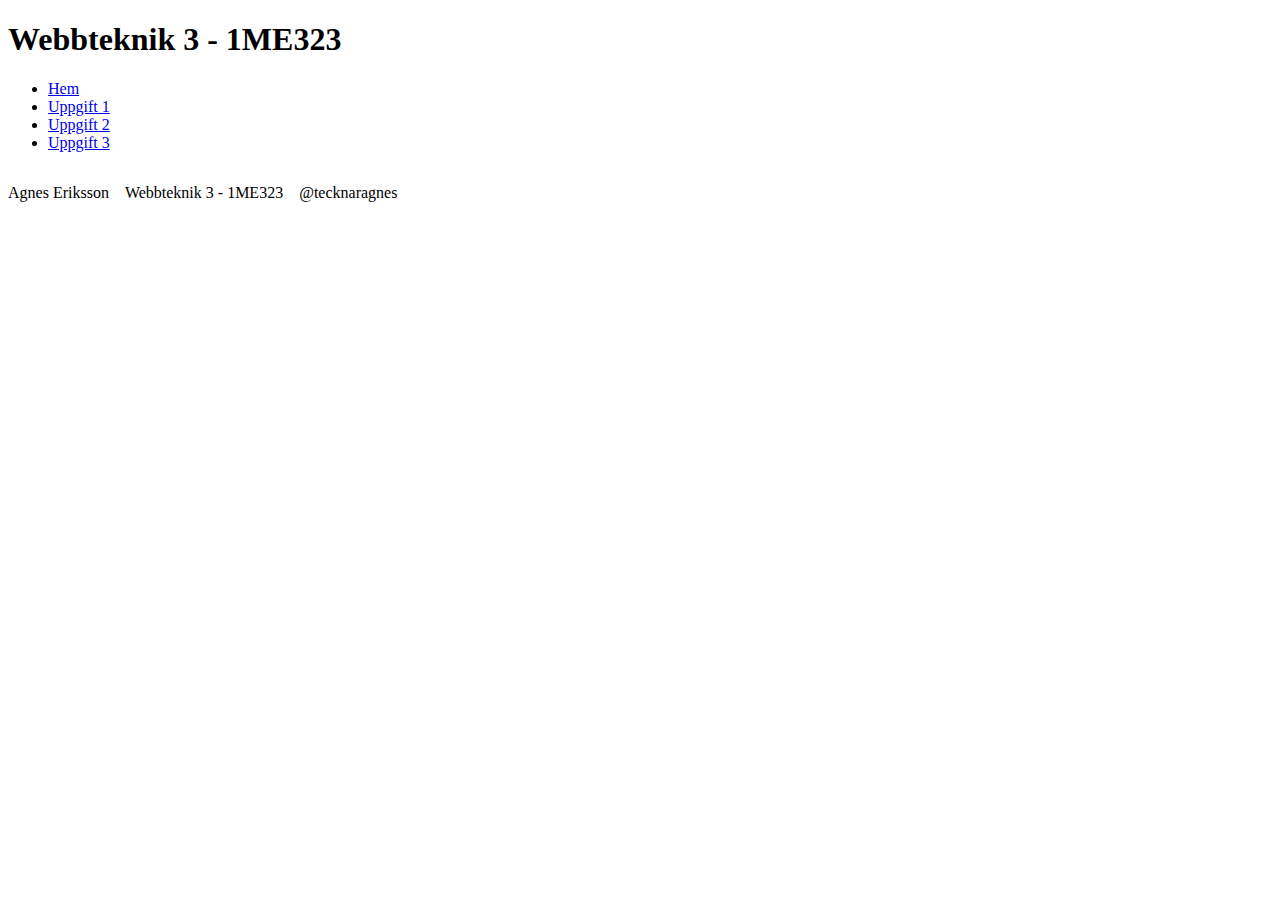
<file: index.html>
<!DOCTYPE html>
<html lang="sv">

<head>
    <meta charset="UTF-8">
    <meta name="viewport" content="width=device-width, initial-scale=1.0">
    <link href="https://fonts.googleapis.com/css2?family=Limelight&family=Roboto:ital,wght@0,100;0,300;0,400;0,500;0,700;0,900;1,100;1,300;1,400;1,500;1,700;1,900&display=swap" rel="stylesheet">
    <link rel="icon" href="data:image/svg+xml,<svg xmlns='http://www.w3.org/2000/svg' viewBox='0 0 100 100'><text y='1em' font-size='80'>🐸</text></svg>">
    <script type="module" src="script.js"></script>
    <script type="module" src="globalNav.js"></script>
    <link rel="stylesheet" href="style.css">
    <title>Agnes uppgifter</title>
</head>

<body>
    <header>
        <h1>Webbteknik 3 - 1ME323</h1>
    </header>

    <main id="main">
    </main>

    <footer>
        <p>Agnes Eriksson</p>
        <p>Webbteknik 3 - 1ME323</p>
        <p>@tecknaragnes</p>
    </footer>
</body>

</html>
</file>
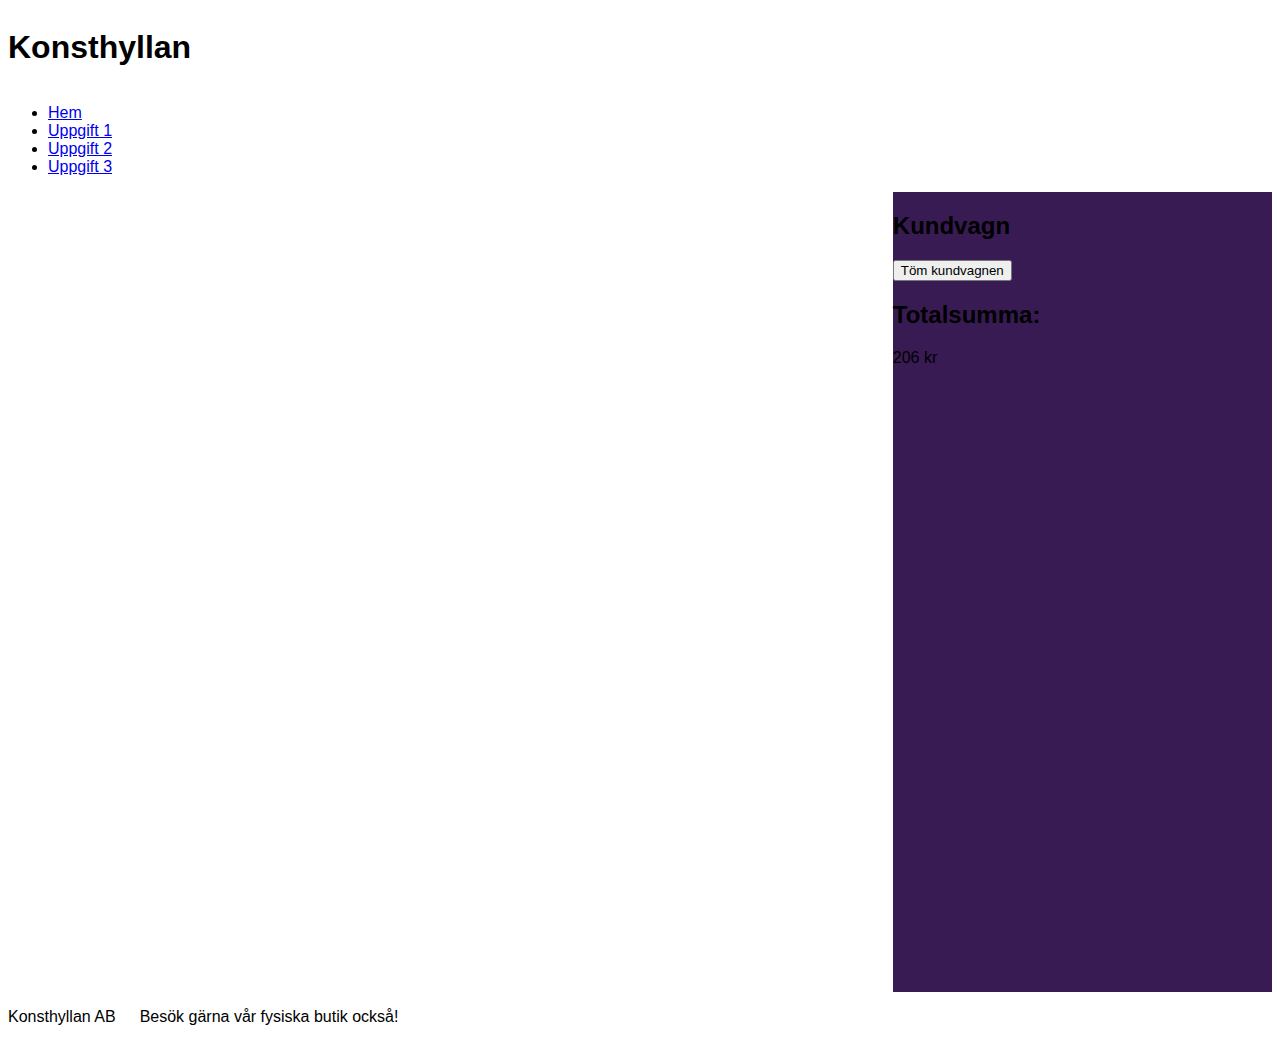
<file: assignment2/index.html>
<!DOCTYPE html>
<html lang="sv">

<head>
    <meta charset="UTF-8">
    <meta name="viewport" content="width=device-width, initial-scale=1.0">
    <link href="https://fonts.googleapis.com/css2?family=Limelight&family=Roboto:ital,wght@0,100;0,300;0,400;0,500;0,700;0,900;1,100;1,300;1,400;1,500;1,700;1,900&display=swap" rel="stylesheet">
    <link rel="icon" href="data:image/svg+xml,<svg xmlns='http://www.w3.org/2000/svg' viewBox='0 0 100 100'><text y='1em' font-size='80'>🐸</text></svg>">
    <link rel="stylesheet" href="../style.css">
    <link rel="stylesheet" href="style.css">
    <script type="module" src="../globalNav.js"></script>
    <script type="module" src="main.js"></script>
    <title>Uppgift 2</title>
</head>

<body data-currentPage="wU2">
    <header>
        <h1>Konsthyllan</h1>
    </header>

    <main id="cardContainers">
    </main>

    <aside id="shoppingCart">
        <h2>Kundvagn</h2>
        <ul id="cartList"></ul>
        <button id="emptyCart">Töm kundvagnen</button>
        <span id="totalSum">
            <h2>Totalsumma:</h2>
            <p>206 kr</p>
        </span>
    </aside>

    <footer>
        <p>Konsthyllan AB</p>
        <p>Besök gärna vår fysiska butik också!</p>
    </footer>
</body>

</html>
</file>
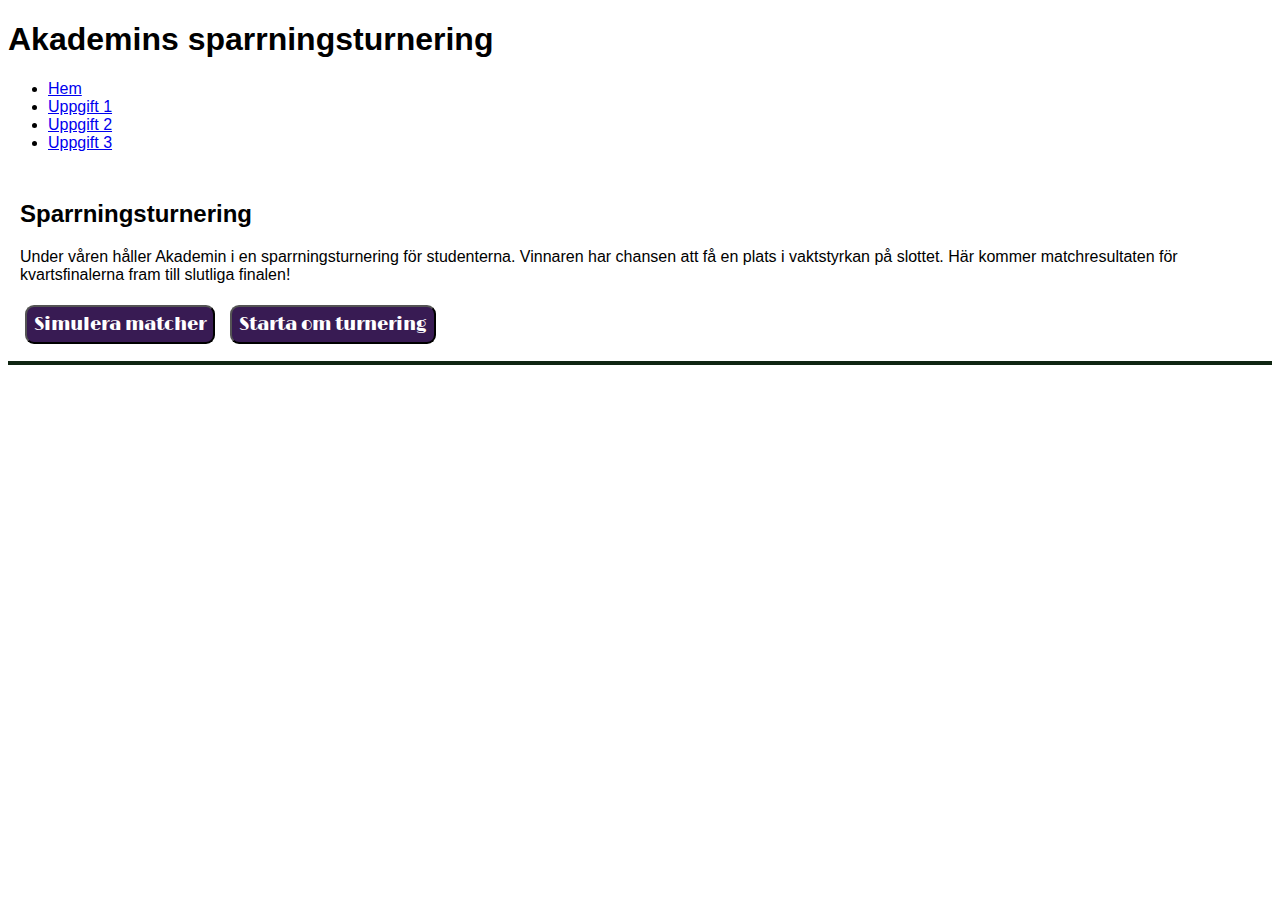
<file: assignment3/index.html>
<!DOCTYPE html>
<html lang="sv">

<head>
    <meta charset="UTF-8">
    <meta name="viewport" content="width=device-width, initial-scale=1.0">
    <link href="https://fonts.googleapis.com/css2?family=Limelight&family=Roboto:ital,wght@0,100;0,300;0,400;0,500;0,700;0,900;1,100;1,300;1,400;1,500;1,700;1,900&display=swap" rel="stylesheet">
    <link rel="icon" href="data:image/svg+xml,<svg xmlns='http://www.w3.org/2000/svg' viewBox='0 0 100 100'><text y='1em' font-size='80'>🐸</text></svg>">
    <link rel="stylesheet" href="../style.css">
    <link rel="stylesheet" href="style.css">
    <script type="module" src="../globalNav.js"></script>
    <script type="module" src="main.js"></script>
    <title>Uppgift 3</title>
</head>

<body data-currentPage="wU3">
    <header>
        <h1>Akademins sparrningsturnering</h1>
    </header>

    <main>
        <section id="intro">
            <h2>Sparrningsturnering</h2>
            <p>Under våren håller Akademin i en sparrningsturnering för studenterna. Vinnaren har chansen att få en plats i vaktstyrkan på slottet. Här kommer matchresultaten för kvartsfinalerna fram till slutliga finalen!</p>
            <button id="simMatch">Simulera matcher</button>
            <button id="restart">Starta om turnering</button>
        </section>

        <section id="headers">
        </section>
        <section id="bracket">
        </section>

    </main>

</body>

</html>
</file>
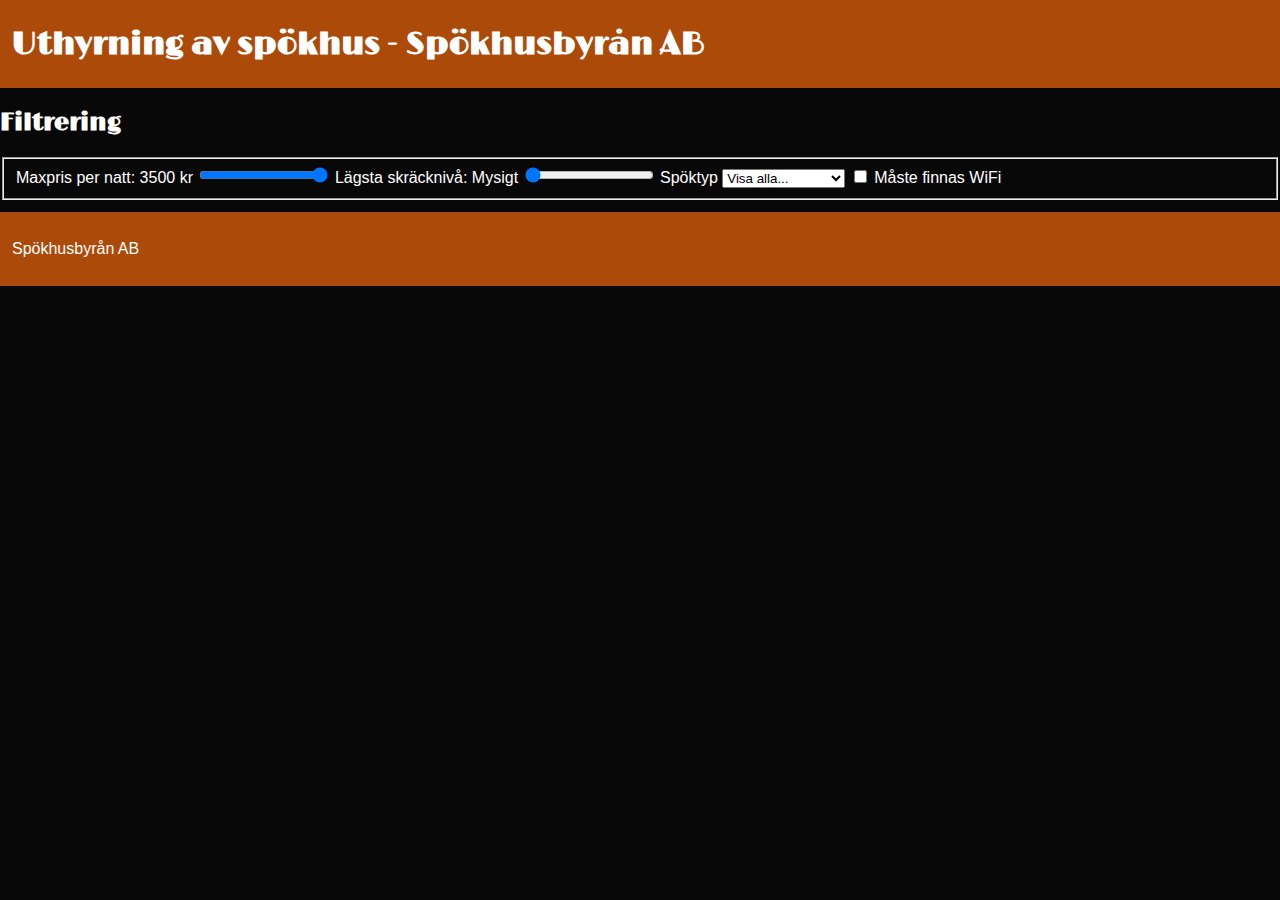
<file: assignment4/index.html>
<!DOCTYPE html>
<html lang="sv">

<head>
    <meta charset="UTF-8">
    <meta name="viewport" content="width=device-width, initial-scale=1.0">
    <link href="https://fonts.googleapis.com/css2?family=Limelight&family=Roboto:ital,wght@0,100;0,300;0,400;0,500;0,700;0,900;1,100;1,300;1,400;1,500;1,700;1,900&display=swap" rel="stylesheet">
    <link rel="icon" href="data:image/svg+xml,<svg xmlns='http://www.w3.org/2000/svg' viewBox='0 0 100 100'><text y='1em' font-size='80'>🐸</text></svg>">
    <link rel="stylesheet" href="style.css">
    <script type="module" src="main.js"></script>
    <title>Uppgift 4</title>
</head>

<body data-currentPage="wU4">
    <header>
        <h1>Uthyrning av spökhus - Spökhusbyrån AB</h1>
    </header>

    <main>
        <form id="filter">
            <h2>Filtrering</h2>

            <fieldset>
                <span>
                    <label for="maxPrice">Maxpris per natt: <span id="priceValue">3500</span> kr</label>
                    <input type="range" name="maxPrice" id="maxPrice" max="3500" min="150" value="3500">
                </span>
                <span>
                    <label for="scareLevel">Lägsta skräcknivå: <span id="scareValue">Mysigt</span></label>
                    <input type="range" name="scareLevel" id="scareLevel" min="1" max="5" value="1">
                </span>
                <span>
                    <label for="ghostType">Spöktyp</label>
                    <select id="ghostType" name="ghostType">
                        <option value="all">Visa alla...</option>
                        <option value="det onämnbara">Det onämnbara</option>
                        <option value="dimvandare">Dimvandare</option>
                        <option value="huvudlös riddare">Huvudlös riddare</option>
                        <option value="industrispöke">Industrispöke</option>
                        <option value="kedjerassel">Kedjerassel</option>
                        <option value="kosmisk entitet">Kosmisk entitet</option>
                        <option value="odöd katt">Odöd katt</option>
                        <option value="poltergeist">Poltergeist</option>
                        <option value="sjöspöke">Sjöspöke</option>
                        <option value="skuggvarelse">Skuggvarelse</option>
                        <option value="tvillingspöken">Tvillingspöken</option>
                        <option value="vampyr">Vampyr</option>
                        <option value="vit dam">Vit dam</option>
                        <option value="vittra">Vittra</option>
                    </select>
                </span>
                <span>
                    <input type="checkbox" name="wifi" id="wifi">
                    <label for="wifi">Måste finnas WiFi</label>
                </span>
            </fieldset>
        </form>

        <div id="houseDiv">
        </div>
    </main>

    <footer>
        <p>Spökhusbyrån AB</p>
    </footer>
</body>

</html>
</file>
<file: style.css>
footer {
    display: flex;
    flex-direction: row;
    gap: 1em;
}
</file>
<file: assignment2/style.css>
/*----------generellt----------*/
html {
    --accentColor: #102512;
    --accentColor2: #add8b0;
    --accentColor3: #381b53;
    --BGcolor: #e4f8d6;
    --softCurves: 5px;
    font-family: 'Segoe UI', Tahoma, Geneva, Verdana, sans-serif;
}


/* ----------grid---------- */
body {
    display: grid;
    grid-template-columns: 70% 30%;
    grid-template-rows: auto auto 800px auto;
    grid-template-areas:
        "header header"
        "nav nav"
        "main aside"
        "footer footer";
}


/* ----------header---------- */
header {
    grid-area: header;
}


/* ----------nav---------- */
nav {
    grid-area: nav;
}


/* ----------produkter---------- */
#cardContainers {
    grid-area: main;
    display: flex;
    flex-direction: row;
    flex-wrap: wrap;
    gap: 0.5em;
}

.productCards:hover {
    background-color: var(--accentColor);
}


/* ----------kundvagn---------- */
#shoppingCart {
    grid-area: aside;
    background-color: var(--accentColor3);
}


/* ----------footer---------- */
footer {
    grid-area: footer;
    gap: 1.5em;
    margin: 0;
}
</file>
<file: assignment3/style.css>
/*----------generellt----------*/
html {
    --accentColor: #102512;
    --accentColor2: #add8b0;
    --accentColor3: #381b53;
    --BGcolor: #e4f8d6;
    --softCurves: 9px;
    font-family: 'Segoe UI', Tahoma, Geneva, Verdana, sans-serif;
}

main p {
    padding: unset;
}

section#intro {
    padding: 0.75em;
    border-bottom: 0.3em solid var(--accentColor);
}

#intro button {
    background-color: var(--accentColor3);
    color: #fff;
    border-radius: var(--softCurves);
    font-family: Limelight, "Segoe UI", sans-serif;
    font-size: 1.1em;
    padding: 0.4em;
    margin: 0.3em;
    cursor: pointer;
}


/* ----- Turnerningsdelen ----- */
#headers {
    display: flex;
    flex-direction: row;
    align-items: stretch;
    /* Sträcker ut rundorna vertikalt */
    gap: 2rem;
    padding: 1.75em;
    margin: 0.2em 0;
    min-width: 280px;
    max-width: 310px;
    align-self: center;
    /* Puttar ner allt längst ner. Ska man fixa egna element ovanför? */
}

#bracket {
    display: flex;
    flex-direction: row;
    align-items: stretch;
    /* Sträcker ut rundorna vertikalt */
    gap: 2rem;
    padding: 1.75em;
}

.round {
    display: flex;
    flex-direction: column;
    justify-content: space-around;
    /* Matcherna fördelas jämnt i det vertikala utrymmet */
    gap: 3rem;
    background-color: #cee4c6;
    border-radius: var(--softCurves);
}

.match {
    background-color: var(--BGcolor);
    border: 4px solid var(--accentColor);
    border-radius: var(--softCurves);
    /* padding: 4px; */
    min-width: 280px;
    max-width: 310px;
}

.match .name {
    font-family: Limelight, "Segoe UI", sans-serif;
    font-weight: bold;
}

.match>p {
    justify-self: center;
    font-family: Limelight, "Segoe UI", sans-serif;
    font-weight: bold;
}

.participant {
    border-radius: var(--softCurves);
    display: flex;
    flex-direction: row;
    background-color: #fff;
    padding: 0 0.1em;
}

.participant img {
    height: 125px;
    align-self: center;
}

.loser {
    color: gray;
    background-color: #baccad;
}

.loser img {
    opacity: 50%;
}
</file>
<file: assignment4/style.css>
/*----------generellt----------*/
html {
    --accentColor: #1c023a;
    --accentColor2: #ac4a0a;
    --accentColor3: #f8c32f;
    --BGcolor: #080808;
    --softCurves: 5px;
    font-family: 'Segoe UI', Tahoma, Geneva, Verdana, sans-serif;
}

body {
    background-color: var(--BGcolor);
    margin: 0;
}

h1,
h2 {
    color: #fff;
    font-family: Limelight, "Segoe UI", sans-serif;
}

h3 {
    font-family: Limelight, "Segoe UI", sans-serif;
}

/*----------header----------*/
header {
    background-color: var(--accentColor2);
    margin: 0;
    padding: 0.2em 0.75em;
}

/* ----------formulär---------- */
form {
    color: #fff;
    /* display: flex;
    flex-direction: row; */
}

/* ----------House of Cards---------- */
#houseDiv {
    display: flex;
    flex-direction: row;
    flex-wrap: wrap;
    gap: 1em;
}

.houseCard {
    background-color: var(--accentColor);
    color: #fff;
    border: 3px solid black;
    border-radius: var(--softCurves);
    width: 300px;
    padding: 0.75em;
    display: flex;
    flex-direction: column;
    flex-wrap: nowrap;
}

.houseCard img {
    width: 100%;
}

.flexSpan {
    display: flex;
    flex-direction: row;
    flex-wrap: nowrap;
    gap: 10px;
}

.houseCard button {
    padding: 0.75em;
    align-self: center;
    margin-left: auto;
    background-color: var(--accentColor3);
    border: unset;
    border-radius: var(--softCurves);
    box-shadow: 5px 4px 10px;
    cursor: pointer;
}


/*----------footer----------*/
footer {
    background-color: var(--accentColor2);
    color: #fff;
    text-align: center;
    padding: 0.75em;
    margin: 0.75em 0 0;
    display: flex;
    flex-direction: row;
    gap: 1em;
}
</file>
